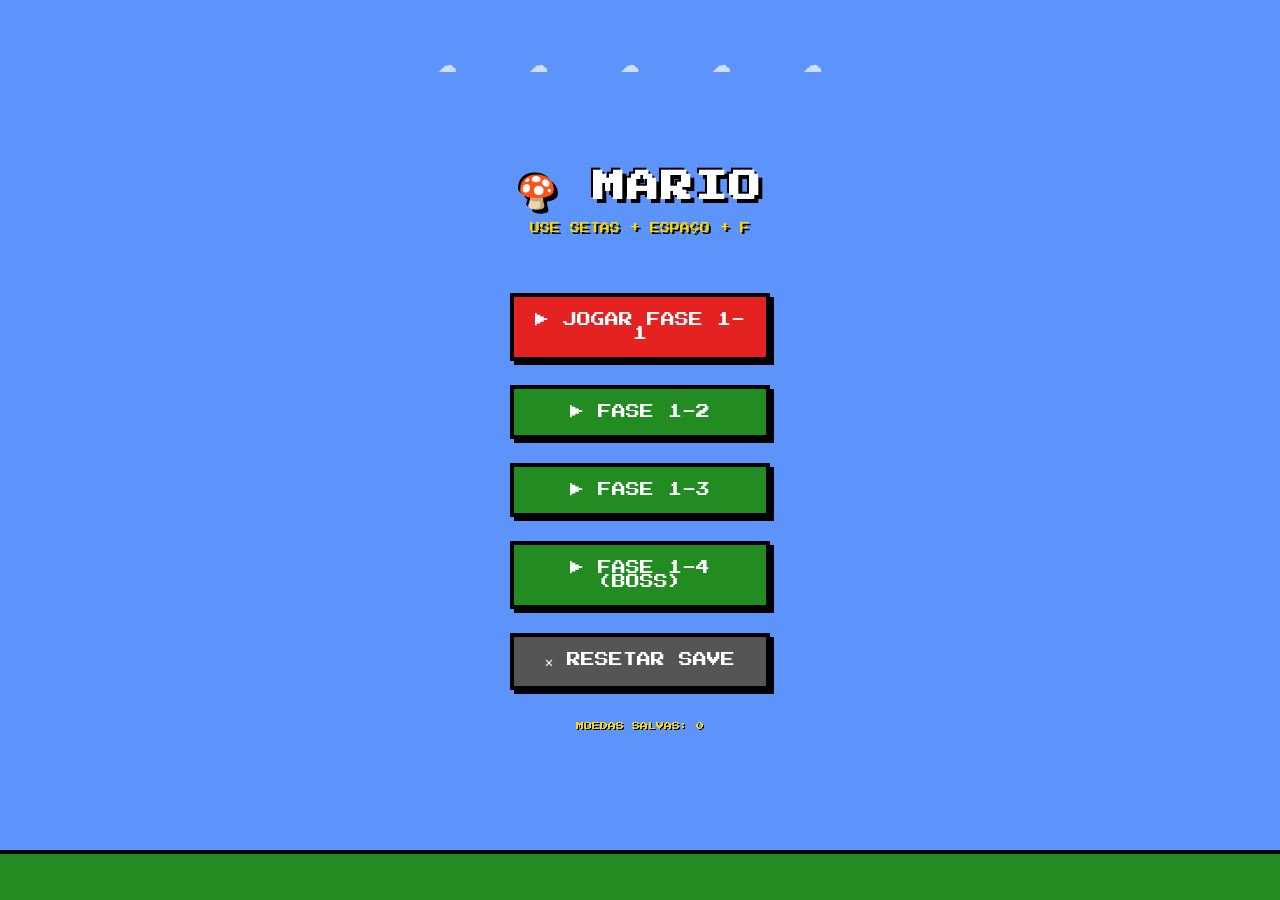
<file: index.html>
<!DOCTYPE html>
<html lang="pt-BR">
<head>
<meta charset="UTF-8">
<title>Mario Divs</title>
<style>
  @import url('https://fonts.googleapis.com/css2?family=Press+Start+2P&display=swap');
  *{box-sizing:border-box;margin:0;padding:0;}
  body{
    background:#5c94fc;
    font-family:'Press Start 2P', monospace, sans-serif;
    display:flex;flex-direction:column;align-items:center;justify-content:center;
    height:100vh;
    overflow:hidden;
  }
  /* Pixel cloud decorations */
  body::before{
    content:"☁ ☁  ☁   ☁ ☁";
    position:absolute;top:40px;left:0;right:0;
    text-align:center;font-size:32px;color:white;letter-spacing:20px;
    opacity:0.7;
  }
  h1{
    color:#fff;
    font-size:clamp(18px,3vw,32px);
    text-shadow:4px 4px 0 #000, -2px -2px 0 #000;
    margin-bottom:12px;
    letter-spacing:2px;
  }
  .subtitle{color:#ffd700;font-size:10px;margin-bottom:48px;text-shadow:2px 2px 0 #000;}
  .btn{
    display:block;width:260px;padding:16px;margin:12px 0;
    background:#e52222;color:#fff;
    border:4px solid #000;
    font-family:inherit;font-size:14px;
    cursor:pointer;
    text-align:center;
    text-decoration:none;
    box-shadow:4px 4px 0 #000;
    transition:transform 0.1s, box-shadow 0.1s;
  }
  .btn:hover{transform:translate(2px,2px);box-shadow:2px 2px 0 #000;}
  .btn:active{transform:translate(4px,4px);box-shadow:none;}
  .btn.secondary{background:#228b22;}
  .btn.danger{background:#555;}
  .ground{
    position:fixed;bottom:0;left:0;right:0;height:50px;
    background:#228b22;border-top:4px solid #000;
  }
  .save-info{color:#ffd700;font-size:8px;margin-top:20px;text-shadow:1px 1px 0 #000;}
</style>
</head>
<body>
<h1>🍄 MARIO</h1>
<p class="subtitle">USE SETAS + ESPAÇO + F</p>
<a class="btn" href="fase1-1.html">▶ JOGAR FASE 1-1</a>
<a class="btn secondary" href="fase1-2.html">▶ FASE 1-2</a>
<a class="btn secondary" href="fase1-3.html">▶ FASE 1-3</a>
<a class="btn secondary" href="fase1-4.html">▶ FASE 1-4 (BOSS)</a>
<button class="btn danger" onclick="resetSave()">✕ RESETAR SAVE</button>
<p class="save-info" id="saveInfo"></p>
<div class="ground"></div>
<script>
function resetSave(){
  localStorage.clear();
  alert("Save apagado!");
  updateSaveInfo();
}
function updateSaveInfo(){
  const coins = localStorage.getItem('totalCoins') || 0;
  document.getElementById('saveInfo').textContent = 'MOEDAS SALVAS: ' + coins;
}
updateSaveInfo();
</script>
</body>
</html>
</file>
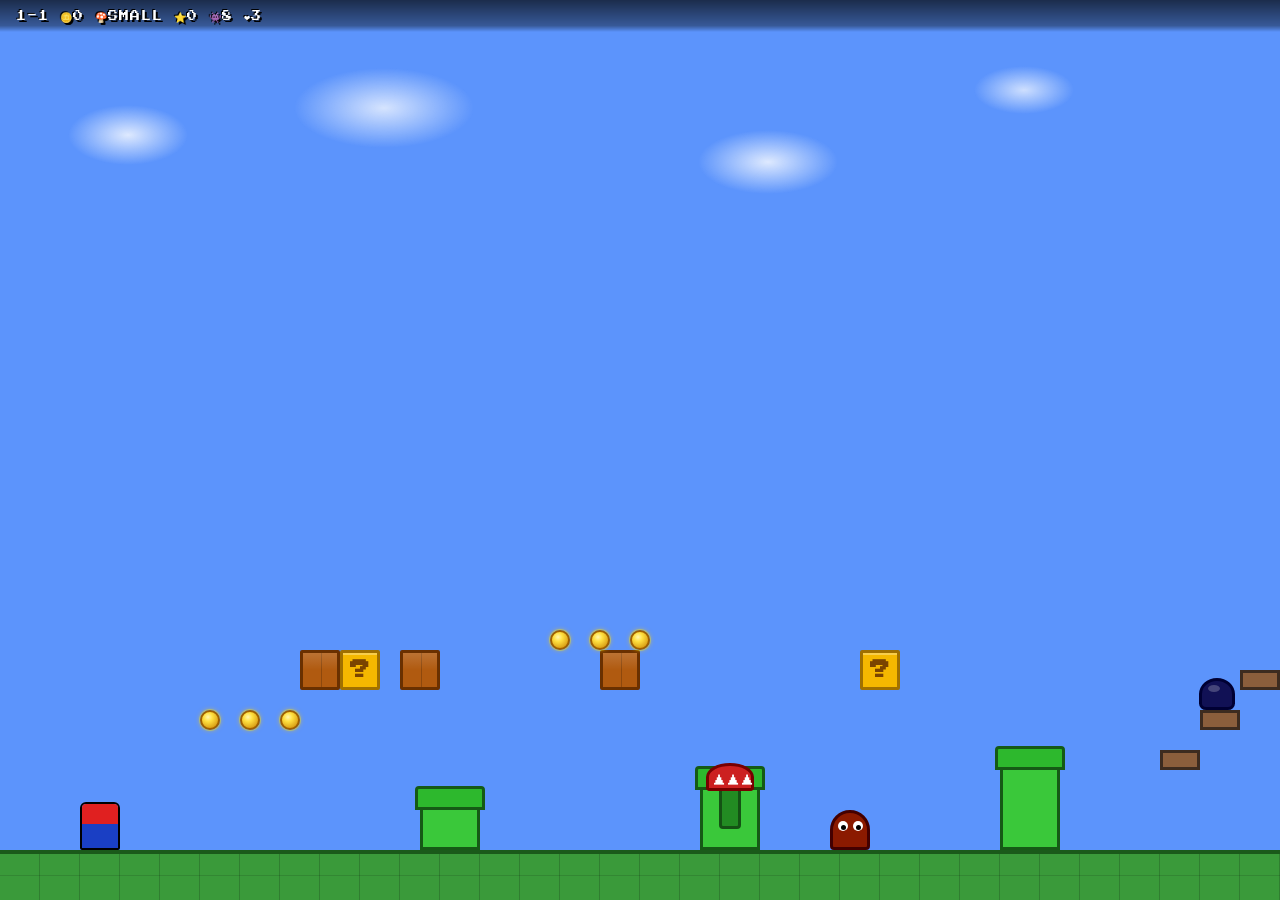
<file: fase1-1.html>
<!DOCTYPE html>
<html lang="pt-BR">
<head>
<meta charset="UTF-8">
<title>Mario 1-1</title>
<link rel="stylesheet" href="style.css">
</head>
<body>
<div id="viewport"><div id="world"></div></div>
<div id="ui"></div>
<script>
/*
  FASE 1-1 — Mundo clássico
  Novos inimigos: Koopa Troopa, Buzzy Beetle
  Piranhas nos pipes
  Blocos marrons indestrutíveis, Lucky só 1 vez
*/
window.LEVEL_CONFIG = {
  id: "1-1",
  width: 3500,

  ground: [
    { x:0,    w:1380 },
    { x:1540, w:920  },
    { x:2620, w:880  }
  ],

  pipes: [
    { x:420,  h:60  },
    { x:700,  h:80  },
    { x:1000, h:100 },
    { x:2700, h:80  },
    { x:3060, h:60  }
  ],

  platforms: [
    { x:1160, y:80,  w:40,  h:20, color:"#8B5E3C", border:"#3d2b1f" },
    { x:1200, y:120, w:40,  h:20, color:"#8B5E3C", border:"#3d2b1f" },
    { x:1240, y:160, w:40,  h:20, color:"#8B5E3C", border:"#3d2b1f" },
    { x:1280, y:200, w:40,  h:20, color:"#8B5E3C", border:"#3d2b1f" },
    { x:1400, y:180, w:120, h:20, color:"#8B5E3C", border:"#3d2b1f" },
    { x:2480, y:140, w:100, h:20, color:"#8B5E3C", border:"#3d2b1f" },
    { x:2540, y:180, w:60,  h:20, color:"#8B5E3C", border:"#3d2b1f" }
  ],

  blocks: [
    // Grupo 1: lucky em x:340 — blocos afastados (gap de 20px)
    { x:300,  y:160 }, { x:400,  y:160 },
    { x:600,  y:160 },
    // Grupo 2: lucky em x:1660 — blocos afastados
    { x:1620, y:160 }, { x:1720, y:160 },
    // Grupo 3: lucky em x:2020 — blocos afastados
    { x:1960, y:200 }, { x:2080, y:200 }
  ],

  lucky: [
    { x:340,  y:160 },
    { x:860,  y:160 },
    { x:1660, y:160 },
    { x:2020, y:200 }
  ],

  coins: [
    { x:200, y:120 }, { x:240, y:120 }, { x:280, y:120 },
    { x:550, y:200 }, { x:590, y:200 }, { x:630, y:200 },
    { x:1640,y:240 }, { x:1680,y:240 },
    { x:1800,y:120 }, { x:1840,y:120 },
    { x:2800,y:120 }, { x:2840,y:120 }, { x:2880,y:120 }
  ],

  // Goombas clássicos
  enemies: [
    { x:500,  vx:-1.5 },
    { x:900,  vx:-1.5 },
    { x:2150, vx:-1.5 }
  ],

  // Koopa Troopas (verdes — andam e viram carapaça ao ser pisados)
  koopas: [
    { x:1700, vx:-1.5 },
    { x:2900, vx:-1.5 }
  ],

  // Buzzy Beetles (azul-escuro — resiste a 2 pisões)
  beetles: [
    { x:1200, vx:-1.2 }
  ],

  // Piranha Plants — pipeX deve corresponder ao x de um pipe existente
  piranhas: [
    { pipeX:700,  delay:40  },
    { pipeX:1000, delay:100 }
  ],

  boss: false,
  nextLevel: "fase1-2.html"
};
</script>
<script src="game.js"></script>
</body>
</html>
</file>
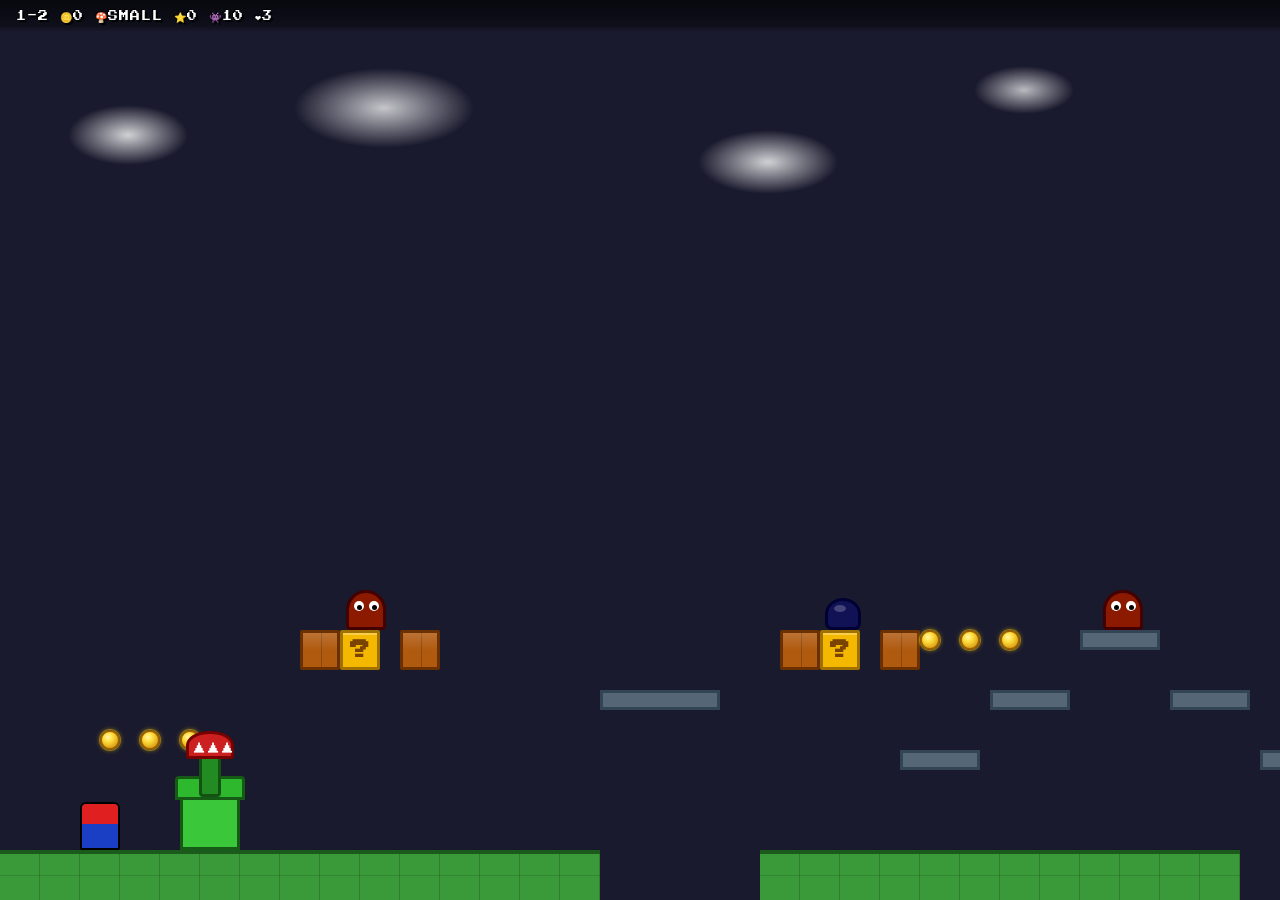
<file: fase1-2.html>
<!DOCTYPE html>
<html lang="pt-BR">
<head>
<meta charset="UTF-8">
<title>Mario 1-2</title>
<link rel="stylesheet" href="style.css">
<style>
  body { background: #1a1a2e !important; }
</style>
</head>
<body>
<div id="viewport"><div id="world"></div></div>
<div id="ui"></div>
<script>
/*
  FASE 1-2 — Subterrâneo
  Mais inimigos variados, piranhas nos pipes
*/
window.LEVEL_CONFIG = {
  id: "1-2",
  width: 3800,

  ground: [
    { x:0,    w:600  },
    { x:760,  w:480  },
    { x:1380, w:420  },
    { x:1940, w:580  },
    { x:2660, w:480  },
    { x:3280, w:520  }
  ],

  pipes: [
    { x:180,  h:70 },
    { x:2000, h:70 },
    { x:3320, h:60 }
  ],

  platforms: [
    { x:600,  y:140, w:120, h:20, color:"#556677", border:"#334455" },
    { x:900,  y:80,  w:80,  h:20, color:"#556677", border:"#334455" },
    { x:990,  y:140, w:80,  h:20, color:"#556677", border:"#334455" },
    { x:1080, y:200, w:80,  h:20, color:"#556677", border:"#334455" },
    { x:1170, y:140, w:80,  h:20, color:"#556677", border:"#334455" },
    { x:1260, y:80,  w:80,  h:20, color:"#556677", border:"#334455" },
    { x:1400, y:180, w:100, h:20, color:"#556677", border:"#334455" },
    { x:1540, y:120, w:100, h:20, color:"#556677", border:"#334455" },
    { x:1680, y:180, w:100, h:20, color:"#556677", border:"#334455" },
    { x:1820, y:120, w:100, h:20, color:"#556677", border:"#334455" },
    { x:2000, y:80,  w:120, h:20, color:"#556677", border:"#334455" },
    { x:2200, y:160, w:100, h:20, color:"#556677", border:"#334455" },
    { x:2680, y:200, w:80,  h:20, color:"#556677", border:"#334455" },
    { x:2800, y:140, w:80,  h:20, color:"#556677", border:"#334455" },
    { x:2920, y:200, w:80,  h:20, color:"#556677", border:"#334455" },
    { x:3040, y:140, w:80,  h:20, color:"#556677", border:"#334455" },
    { x:3160, y:80,  w:100, h:20, color:"#556677", border:"#334455" }
  ],

  blocks: [
    // lucky em x:340 — blocos afastados
    { x:300,  y:180 }, { x:400,  y:180 },
    // lucky em x:820 — blocos afastados
    { x:780,  y:180 }, { x:880,  y:180 },
    // lucky em x:2120 — blocos afastados
    { x:2080, y:180 }, { x:2180, y:180 },
    // lucky em x:3460 — blocos afastados
    { x:3420, y:180 }, { x:3520, y:180 }
  ],

  lucky: [
    { x:340,  y:180 },
    { x:820,  y:180 },
    { x:2120, y:180 },
    { x:3460, y:180 }
  ],

  coins: [
    { x:100, y:100 }, { x:140, y:100 }, { x:180, y:100 },
    { x:920, y:200 }, { x:960, y:200 }, { x:1000,y:200 },
    { x:2020,y:160 }, { x:2060,y:160 },
    { x:2710,y:280 }, { x:2790,y:220 }, { x:2870,y:280 },
    { x:3380,y:100 }, { x:3420,y:100 }, { x:3460,y:100 }
  ],

  enemies: [
    { x:380,  vx:-1.5 },
    { x:1050, vx:-1.5 },
    { x:2260, vx:-1.5 }
  ],

  koopas: [
    { x:2020, vx:-2   },
    { x:3360, vx:-2   }
  ],

  beetles: [
    { x:850,  vx:-1.2 },
    { x:2750, vx:-1.2 }
  ],

  piranhas: [
    { pipeX:180,  delay:30  },
    { pipeX:2000, delay:80  },
    { pipeX:3320, delay:120 }
  ],

  boss: false,
  nextLevel: "fase1-3.html"
};
</script>
<script src="game.js"></script>
</body>
</html>
</file>
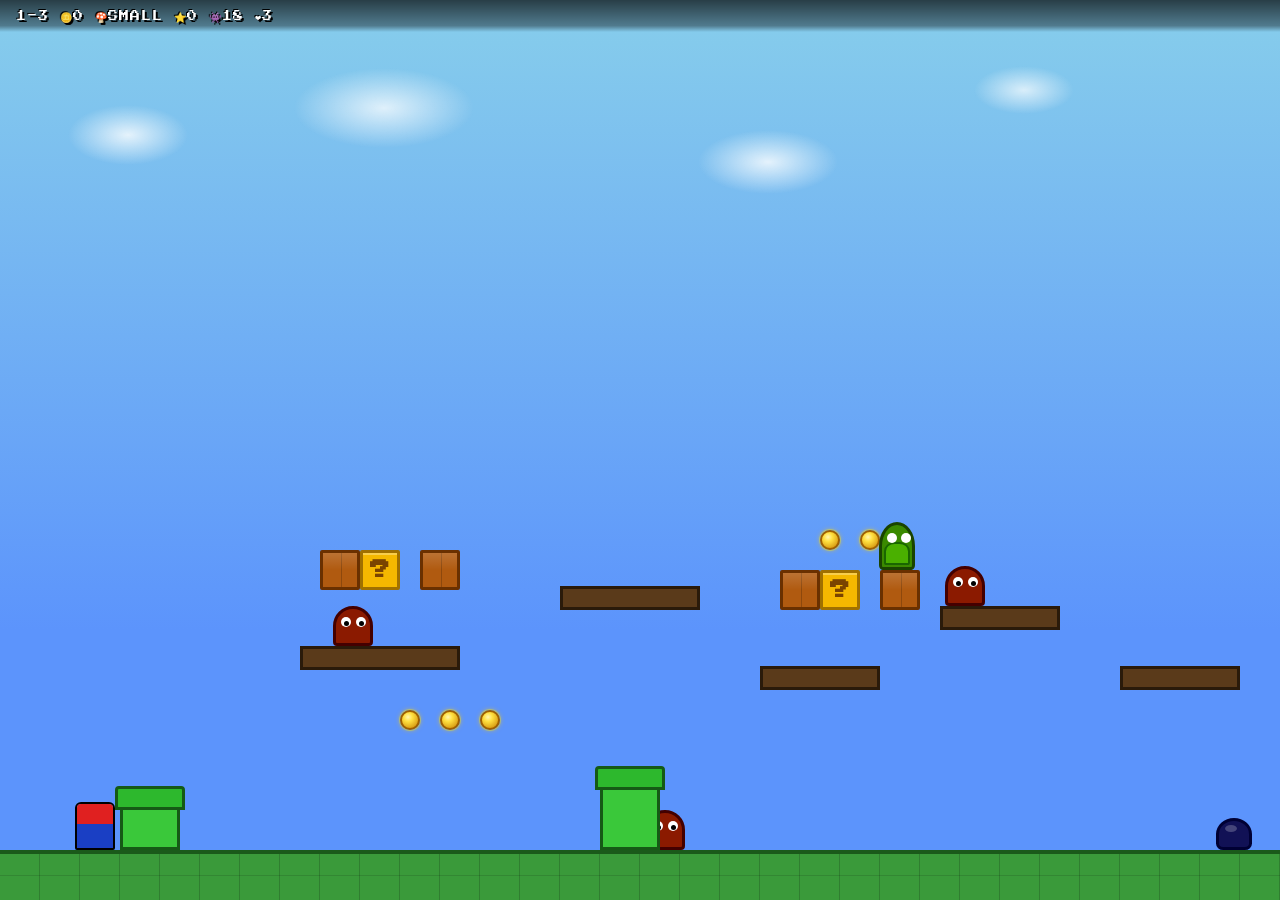
<file: fase1-3.html>
<!DOCTYPE html>
<html lang="pt-BR">
<head>
<meta charset="UTF-8">
<title>Mario 1-3</title>
<link rel="stylesheet" href="style.css">
<style>
  body { background: linear-gradient(180deg, #87ceeb 0%, #5c94fc 70%) !important; }
</style>
</head>
<body>
<div id="viewport"><div id="world"></div></div>
<div id="ui"></div>
<script>
/*
  FASE 1-3 — Plataformas nas árvores
  Chão CONTÍNUO no fundo — inimigos caminham embaixo.
  Plataformas elevadas para o Mario atravessar por cima.
  Sem inimigos flutuando.
*/
window.LEVEL_CONFIG = {
  id: "1-3",
  width: 4200,

  // Chão contínuo — sem buracos nesta fase (estilo árvores do SMB original)
  ground: [
    { x:0,    w:4200 }
  ],

  pipes: [
    { x:120,  h:60 },
    { x:600,  h:80 },
    { x:1400, h:70 },
    { x:2200, h:80 },
    { x:3200, h:70 },
    { x:3800, h:80 }
  ],

  // Plataformas elevadas — Mario sobe e atravessa por cima
  // y = altura do pé da plataforma acima do chão
  platforms: [
    // Bloco 1
    { x:300,  y:180, w:160, h:24, color:"#5a3a1a", border:"#2a1a0a" },
    { x:560,  y:240, w:140, h:24, color:"#5a3a1a", border:"#2a1a0a" },

    // Bloco 2 — escada
    { x:760,  y:160, w:120, h:24, color:"#5a3a1a", border:"#2a1a0a" },
    { x:940,  y:220, w:120, h:24, color:"#5a3a1a", border:"#2a1a0a" },
    { x:1120, y:160, w:120, h:24, color:"#5a3a1a", border:"#2a1a0a" },

    // Bloco 3 — plataformas altas
    { x:1480, y:200, w:140, h:24, color:"#5a3a1a", border:"#2a1a0a" },
    { x:1680, y:260, w:140, h:24, color:"#5a3a1a", border:"#2a1a0a" },
    { x:1880, y:200, w:140, h:24, color:"#5a3a1a", border:"#2a1a0a" },

    // Bloco 4
    { x:2300, y:180, w:140, h:24, color:"#5a3a1a", border:"#2a1a0a" },
    { x:2500, y:240, w:120, h:24, color:"#5a3a1a", border:"#2a1a0a" },
    { x:2700, y:180, w:120, h:24, color:"#5a3a1a", border:"#2a1a0a" },

    // Bloco 5 — degraus finais
    { x:3000, y:80,  w:120, h:24, color:"#5a3a1a", border:"#2a1a0a" },
    { x:3160, y:140, w:120, h:24, color:"#5a3a1a", border:"#2a1a0a" },
    { x:3340, y:200, w:120, h:24, color:"#5a3a1a", border:"#2a1a0a" },
    { x:3520, y:140, w:120, h:24, color:"#5a3a1a", border:"#2a1a0a" },
    { x:3700, y:80,  w:120, h:24, color:"#5a3a1a", border:"#2a1a0a" },

    // Final
    { x:3960, y:160, w:180, h:24, color:"#5a3a1a", border:"#2a1a0a" }
  ],

  blocks: [
    // Grupo 1: lucky em x:360 — blocos afastados
    { x:320,  y:260 }, { x:420, y:260 },
    // Grupo 2: lucky em x:820 — blocos afastados
    { x:780,  y:240 }, { x:880, y:240 },
    // Grupo 3: lucky em x:1540 — blocos afastados
    { x:1500, y:280 }, { x:1600, y:280 },
    // Grupo 4: lucky em x:2360 — blocos afastados
    { x:2320, y:260 }, { x:2420, y:260 },
    // Final: lucky em x:3900 — blocos afastados
    { x:3860, y:200 }, { x:3960, y:200 }
  ],

  lucky: [
    { x:360,  y:260 },
    { x:820,  y:240 },
    { x:1540, y:280 },
    { x:2360, y:260 },
    { x:3900, y:200 }
  ],

  coins: [
    { x:400,  y:120 }, { x:440,  y:120 }, { x:480,  y:120 },
    { x:820,  y:300 }, { x:860,  y:300 },
    { x:1490, y:280 }, { x:1530, y:280 }, { x:1570, y:280 },
    { x:1700, y:340 }, { x:1740, y:340 },
    { x:2320, y:260 }, { x:2360, y:260 },
    { x:3040, y:160 }, { x:3080, y:160 }, { x:3120, y:160 },
    { x:3900, y:140 }, { x:3940, y:140 }
  ],

  // Goombas — todos no chão (y=0), espalhados para não colidir com pipes
  enemies: [
    { x:280,  vx:-1.5 },
    { x:700,  vx:-1.5 },
    { x:1000, vx:-1.5 },
    { x:1650, vx:-1.8 },
    { x:2050, vx:-1.5 },
    { x:2800, vx:-1.8 },
    { x:3500, vx:-1.5 }
  ],

  // Koopas — no chão
  koopas: [
    { x:880,  vx:-1.5 },
    { x:1780, vx:-2.0 },
    { x:2600, vx:-1.8 },
    { x:3900, vx:-1.5 }
  ],

  // Beetles
  beetles: [
    { x:1260, vx:-1.2 },
    { x:3060, vx:-1.2 }
  ],

  // Piranhas — apenas nos pipes que têm chão embaixo
  piranhas: [
    { pipeX:120,  delay:40  },
    { pipeX:600,  delay:100 },
    { pipeX:1400, delay:60  },
    { pipeX:2200, delay:30  },
    { pipeX:3800, delay:80  }
  ],

  boss: false,
  nextLevel: "fase1-4.html"
};
</script>
<script src="game.js"></script>
</body>
</html>
</file>
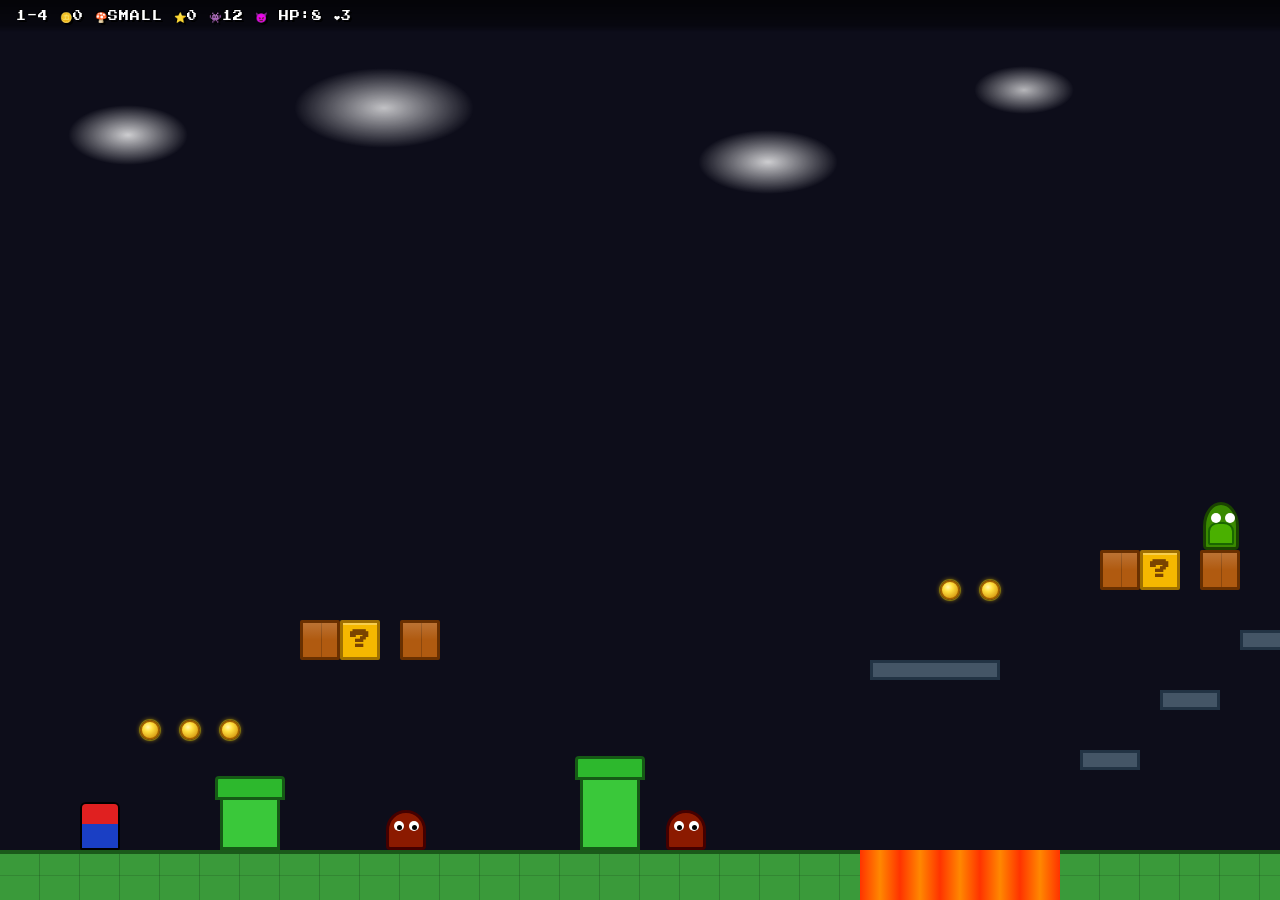
<file: fase1-4.html>
<!DOCTYPE html>
<html lang="pt-BR">
<head>
<meta charset="UTF-8">
<title>Mario 1-4</title>
<link rel="stylesheet" href="style.css">
<style>
  body { background: #0d0d1a !important; }
  .lava {
    position:absolute; bottom:0; height:50px;
    animation: lavaMove .8s linear infinite;
    background: repeating-linear-gradient(90deg,#ff3300,#ff8800 20px,#ff3300 40px);
    background-size:40px 100%;
  }
  @keyframes lavaMove { from{background-position:0 0} to{background-position:40px 0} }
</style>
</head>
<body>
<div id="viewport"><div id="world"></div></div>
<div id="ui"></div>
<script>
/*
  FASE 1-4 — Castelo com BOWSER (8 HP, super inteligente)
  - Bowser persegue o Mario, pula periodicamente, cospe fogo em direção ao Mario
  - Modo ENRAIVECIDO (hp<=4): +velocidade, 2 bolas de fogo por rajada
  - Lava nos buracos — instantânea se Mario tocar
  - Todos os tipos de inimigos
*/
window.LEVEL_CONFIG = {
  id: "1-4",
  width: 4400,

  ground: [
    { x:0,    w:860  },
    { x:1060, w:600  },
    { x:1840, w:560  },
    { x:2580, w:520  },
    { x:3280, w:1120 }
  ],

  pipes: [
    { x:220,  h:70 },
    { x:580,  h:90 },
    { x:3320, h:70 }
  ],

  platforms: [
    // Pulo sobre buraco 1 (860–1060)
    { x:870,  y:170, w:130, h:20, color:"#445566", border:"#223344" },

    // Escada de pedra
    { x:1080, y:80,  w:60, h:20, color:"#445566", border:"#223344" },
    { x:1160, y:140, w:60, h:20, color:"#445566", border:"#223344" },
    { x:1240, y:200, w:60, h:20, color:"#445566", border:"#223344" },
    { x:1320, y:260, w:60, h:20, color:"#445566", border:"#223344" },
    { x:1400, y:200, w:60, h:20, color:"#445566", border:"#223344" },
    { x:1480, y:140, w:60, h:20, color:"#445566", border:"#223344" },
    { x:1560, y:80,  w:60, h:20, color:"#445566", border:"#223344" },

    // Buraco 2 (1840–2580)
    { x:1860, y:210, w:110, h:20, color:"#445566", border:"#223344" },
    { x:2020, y:150, w:110, h:20, color:"#445566", border:"#223344" },
    { x:2180, y:210, w:110, h:20, color:"#445566", border:"#223344" },
    { x:2340, y:150, w:110, h:20, color:"#445566", border:"#223344" },
    { x:2460, y:90,  w:110, h:20, color:"#445566", border:"#223344" },

    // Buraco 3 (2580–3280)
    { x:2600, y:190, w:100, h:20, color:"#445566", border:"#223344" },
    { x:2760, y:130, w:100, h:20, color:"#445566", border:"#223344" },
    { x:2920, y:190, w:100, h:20, color:"#445566", border:"#223344" },
    { x:3080, y:130, w:100, h:20, color:"#445566", border:"#223344" },
    { x:3200, y:70,  w:100, h:20, color:"#445566", border:"#223344" },

    // Arena do Boss — plataformas para Mario escapar do fogo
    { x:3560, y:170, w:130, h:20, color:"#8B0000", border:"#500000" },
    { x:3760, y:250, w:130, h:20, color:"#8B0000", border:"#500000" },
    { x:3960, y:170, w:130, h:20, color:"#8B0000", border:"#500000" }
  ],

  blocks: [
    // lucky em x:340 — blocos afastados
    { x:300,  y:190 }, { x:400,  y:190 },
    // lucky em x:1140 — blocos afastados
    { x:1100, y:260 }, { x:1200, y:260 },
    // lucky em x:2000 — blocos afastados
    { x:1960, y:290 }, { x:2060, y:290 },
    // lucky em x:3480 — blocos afastados
    { x:3440, y:190 }, { x:3540, y:190 }
  ],

  lucky: [
    { x:340,  y:190 },
    { x:1140, y:260 },
    { x:2000, y:290 },
    { x:3480, y:190 }
  ],

  coins: [
    { x:140,  y:110 }, { x:180, y:110 }, { x:220, y:110 },
    { x:940,  y:250 }, { x:980, y:250 },
    { x:1900, y:290 }, { x:1940,y:290 }, { x:1980,y:290 },
    { x:2640, y:270 }, { x:2680,y:270 }, { x:2720,y:270 },
    { x:3440, y:130 }, { x:3480,y:130 }, { x:3520,y:130 }
  ],

  enemies: [
    { x:460,  vx:-2.0 },
    { x:740,  vx:-2.0 },
    { x:1600, vx:-2.0 },
    { x:3400, vx:-2.0 }
  ],

  koopas: [
    { x:1220, vx:-2.5 },
    { x:2060, vx:-2.5 },
    { x:2360, vx:-2.0 }
  ],

  beetles: [
    { x:1420, vx:-1.8 },
    { x:2700, vx:-1.8 }
  ],

  piranhas: [
    { pipeX:220, delay:50  },
    { pipeX:580, delay:110 }
  ],

  boss: true,
  nextLevel: null
};

window.addEventListener("DOMContentLoaded", () => {
  const w = document.getElementById("world");
  [
    { x:860,  width:200 },
    { x:1840, width:740 },
    { x:2580, width:700 }
  ].forEach(g => {
    const d = document.createElement("div");
    d.className = "lava";
    d.style.left  = g.x + "px";
    d.style.width = g.width + "px";
    w.appendChild(d);
  });
});
</script>
<script src="game.js"></script>
</body>
</html>
</file>
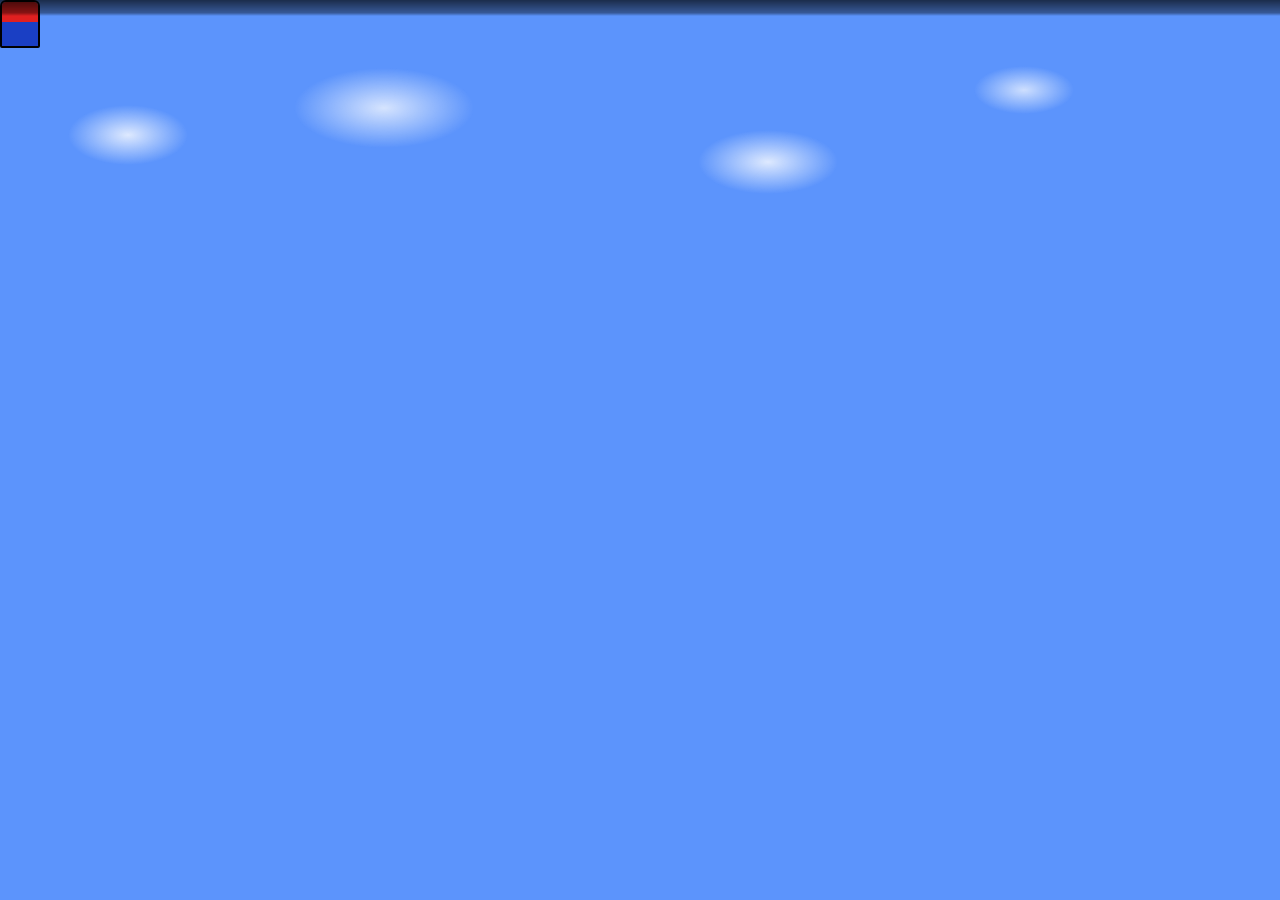
<file: game.html>
<!DOCTYPE html>
<html lang="pt-br">
<head>
<meta charset="UTF-8">
<title>Mario 1-1 Divs</title>
<link rel="stylesheet" href="style.css">
</head>
<body>
<div id="viewport"><div id="world"></div></div>
<div id="ui"></div>
<script src="game.js"></script>
</body>
</html>
</file>
<file: style.css>
/* ═══════════════════════════════════════
   MARIO DIVS — style.css
   Fiel ao Super Mario Bros (NES)
═══════════════════════════════════════ */
@import url('https://fonts.googleapis.com/css2?family=Press+Start+2P&display=swap');

*, *::before, *::after { box-sizing: border-box; }

body {
  margin: 0;
  overflow: hidden;
  font-family: 'Press Start 2P', 'Courier New', monospace;
  background: #5c94fc;
  image-rendering: pixelated;
}

/* Nuvens de fundo */
body::before {
  content: "";
  position: fixed;
  inset: 0;
  background:
    radial-gradient(ellipse 60px 30px at 10% 15%, rgba(255,255,255,.8) 0%, transparent 100%),
    radial-gradient(ellipse 90px 40px at 30% 12%, rgba(255,255,255,.75) 0%, transparent 100%),
    radial-gradient(ellipse 70px 32px at 60% 18%, rgba(255,255,255,.8) 0%, transparent 100%),
    radial-gradient(ellipse 50px 24px at 80% 10%, rgba(255,255,255,.7) 0%, transparent 100%);
  pointer-events: none;
  z-index: 0;
}

#viewport {
  width: 100vw;
  height: 100vh;
  overflow: hidden;
  position: relative;
}

#world {
  position: absolute;
  height: 100%;
  will-change: transform;
}

/* ════════════════════════════════════
   MARIO — Fiel ao sprite NES
════════════════════════════════════ */
.player {
  position: absolute;
  width: 40px; height: 48px;
  box-sizing: border-box;
  border: 2px solid #000;
  border-radius: 6px 6px 2px 2px;
  display: flex;
  flex-direction: column;
  z-index: 10;
  transition: height 0.08s, transform 0.04s;
  image-rendering: pixelated;
}

/* Chapéu / Camisa (vermelho) */
.player::before {
  content: "";
  display: block;
  width: 100%;
  height: 45%;
  background: #e02020;
  border-radius: 4px 4px 0 0;
}

/* Calça / Tênis (azul) */
.player::after {
  content: "";
  display: block;
  width: 100%;
  height: 55%;
  background: #1a3fc4;
}

/* Animação de corrida */
.player.running::after {
  animation: run 0.22s steps(2) infinite;
}

@keyframes run {
  0%   { background: #1a3fc4; }
  50%  { background: #0a2a9a; border-radius: 0 0 6px 0; }
  100% { background: #1a3fc4; }
}

/* Big Mario */
.player.big {
  height: 68px !important;
  border-radius: 8px 8px 2px 2px;
}
.player.big::before { height: 50%; }

/* Fire Mario */
.player.fire {
  height: 68px !important;
}
.player.fire::before {
  background: #f0c020; /* Chapéu branco/amarelo */
}
.player.fire::after {
  background: #cc2200; /* Roupa vermelha */
}
.player.fire.running::after {
  animation: runFire 0.22s steps(2) infinite;
}

@keyframes runFire {
  0%   { background: #cc2200; }
  50%  { background: #882200; }
  100% { background: #cc2200; }
}

/* ════════════════════════════════════
   BLOCOS
════════════════════════════════════ */
.block {
  position: absolute;
  width: 40px; height: 40px;
  background: #b05a10;
  border: 3px solid #6a3000;
  border-radius: 2px;
  background-image:
    linear-gradient(180deg, rgba(255,255,255,.15) 0%, transparent 50%),
    repeating-linear-gradient(
      90deg,
      transparent, transparent 18px,
      rgba(0,0,0,.2) 18px, rgba(0,0,0,.2) 19px
    );
}

.lucky {
  position: absolute;
  width: 40px; height: 40px;
  background: #f5b800;
  border: 3px solid #a07000;
  border-radius: 2px;
  display: flex;
  align-items: center;
  justify-content: center;
  color: #7a4400;
  font-weight: bold;
  font-size: 20px;
  font-family: 'Press Start 2P', monospace;
  box-shadow: inset 0 2px 0 rgba(255,255,255,.3);
  transition: background 0.1s;
}
.lucky::after { content: "?"; }
.lucky.used   { background: #888; border-color: #555; }

/* ════════════════════════════════════
   INIMIGOS
════════════════════════════════════ */
.enemy, .coin, .fireball, .boss {
  position: absolute;
  box-sizing: border-box;
}

/* Goomba */
.enemy {
  width: 40px; height: 40px;
  background: #8B1a00;
  border: 3px solid #400;
  border-radius: 50% 50% 10% 10%;
  position: absolute;
}

/* Olhos do Goomba */
.enemy::before {
  content: "";
  position: absolute;
  top: 8px; left: 5px;
  width: 10px; height: 10px;
  background: #fff;
  border-radius: 50%;
  box-shadow: 15px 0 0 #fff;
}

/* Pupilas */
.enemy::after {
  content: "";
  position: absolute;
  top: 12px; left: 8px;
  width: 5px; height: 5px;
  background: #000;
  border-radius: 50%;
  box-shadow: 15px 0 0 #000;
}

/* Moeda */
.coin {
  width: 20px; height: 20px;
  background: radial-gradient(circle at 38% 32%, #fff6b0, #ffe040 30%, #c88000);
  border-radius: 50%;
  border: 2px solid #a06000;
  box-shadow: 0 0 5px rgba(255,200,0,.7), 0 0 0 1px rgba(255,255,0,.3);
  animation: coinBob 0.6s ease-in-out infinite alternate;
}

@keyframes coinBob {
  from { transform: translateY(0); }
  to   { transform: translateY(-3px); }
}

/* Fireball do Mario */
.fireball {
  width: 18px; height: 18px;
  background: radial-gradient(circle at 38% 32%, #fff, #ffcc00, #ff8800);
  border: 2px solid #ff4400;
  border-radius: 50%;
  box-shadow: 0 0 8px #ff6600, 0 0 16px rgba(255,100,0,.4);
  animation: fbSpin 0.15s linear infinite;
}

@keyframes fbSpin {
  from { box-shadow: 0 0 8px #ff6600, 0 0 16px rgba(255,100,0,.4); }
  to   { box-shadow: 0 0 12px #ff9900, 0 0 20px rgba(255,150,0,.6); }
}

/* ════════════════════════════════════
   BOSS (Bowser)
════════════════════════════════════ */
.boss {
  width: 80px; height: 80px;
  background: #8B0000;
  border: 4px solid #400;
  border-radius: 15px 15px 5px 5px;
  position: absolute;
}

/* Espinhos do Bowser */
.boss::before {
  content: "";
  position: absolute;
  top: -14px; left: 8px;
  width: 13px; height: 16px;
  background: #006600;
  border-radius: 50% 50% 0 0;
  box-shadow: 18px 0 0 #006600, 36px 0 0 #006600, 54px 0 0 #006600;
}

/* Olhos do Bowser */
.boss::after {
  content: "";
  position: absolute;
  top: 18px; left: 10px;
  width: 18px; height: 18px;
  background: #fff;
  border-radius: 50%;
  box-shadow: 36px 0 0 #fff;
}

/* ════════════════════════════════════
   HUD — Estilo NES
════════════════════════════════════ */
#ui {
  position: fixed;
  top: 0; left: 0; right: 0;
  padding: 8px 16px;
  color: #fff;
  font-family: 'Press Start 2P', 'Courier New', monospace;
  font-size: 10px;
  line-height: 1.6;
  text-shadow: 2px 2px 0 #000, -1px -1px 0 #000;
  z-index: 100;
  background: linear-gradient(180deg, rgba(0,0,0,.7) 0%, rgba(0,0,0,.4) 80%, transparent 100%);
  letter-spacing: 1px;
}

/* ════════════════════════════════════
   PIPES / PLATAFORMAS / WORLD
════════════════════════════════════ */
.koopa-el, .beetle-el, .piranha-wrap {
  position: absolute;
  box-sizing: border-box;
}

/* Lava (Fase 1-4) */
.lava {
  position: absolute;
  bottom: 0;
  height: 50px;
  animation: lavaMove .7s linear infinite;
  background: repeating-linear-gradient(
    90deg,
    #ff3300, #ff8800 20px, #ff3300 40px
  );
  background-size: 40px 100%;
}

@keyframes lavaMove {
  from { background-position: 0 0; }
  to   { background-position: 40px 0; }
}
</file>
